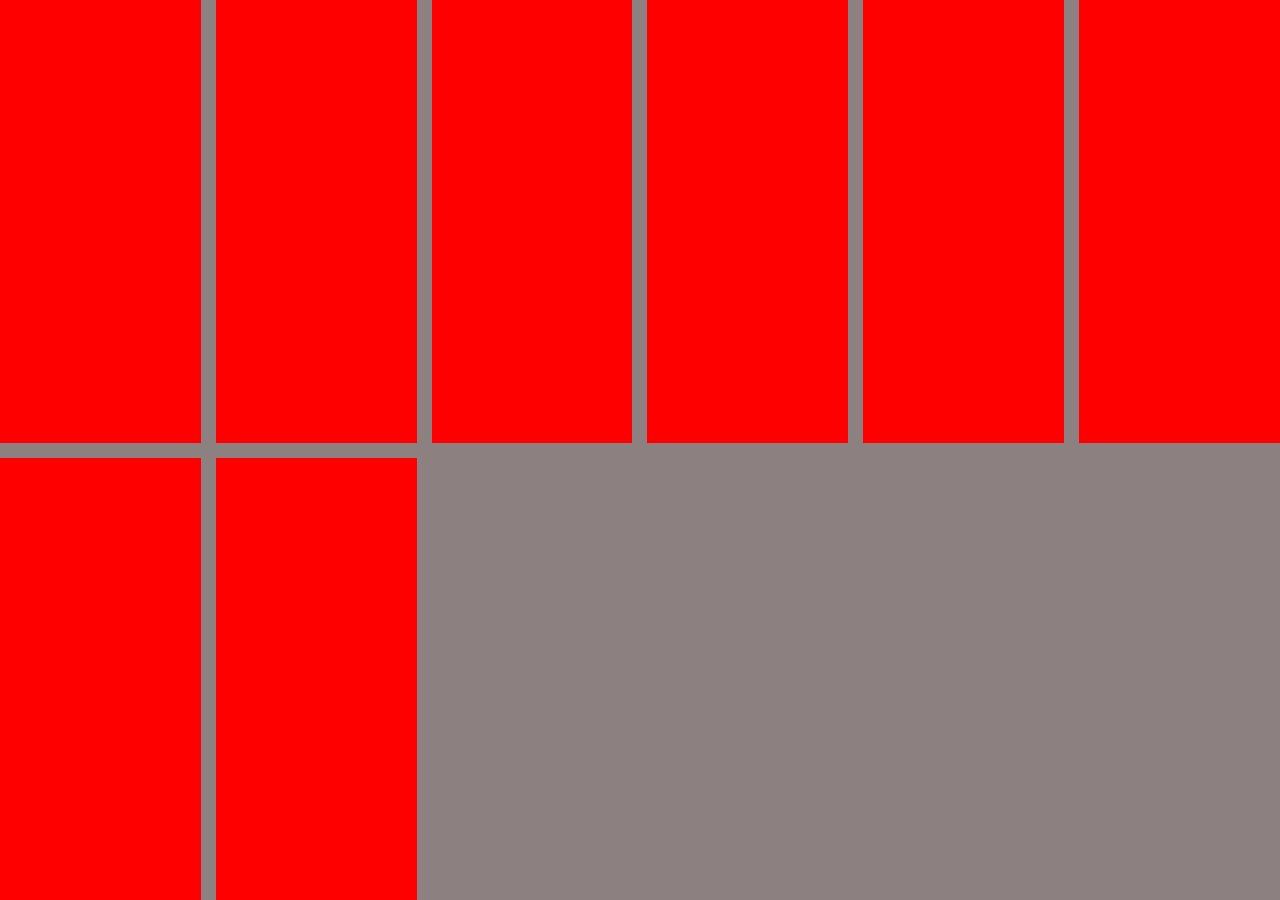
<file: grid/index.html>
<!DOCTYPE html>
<html lang="en">
<head>
    <meta charset="UTF-8">
    <meta name="viewport" content="width=device-width, initial-scale=1.0">
    <link rel="stylesheet" href="style.css">
    <title>Grid</title>
</head>
<body>
    <div class="container">
        <div class="box"></div>
        <div class="box"></div>
        <div class="box"></div>
        <div class="box"></div>
        <div class="box"></div>
        <div class="box"></div>
        <div class="box"></div>
        <div class="box"></div> 
    </div>
</body>
</html>
</file>
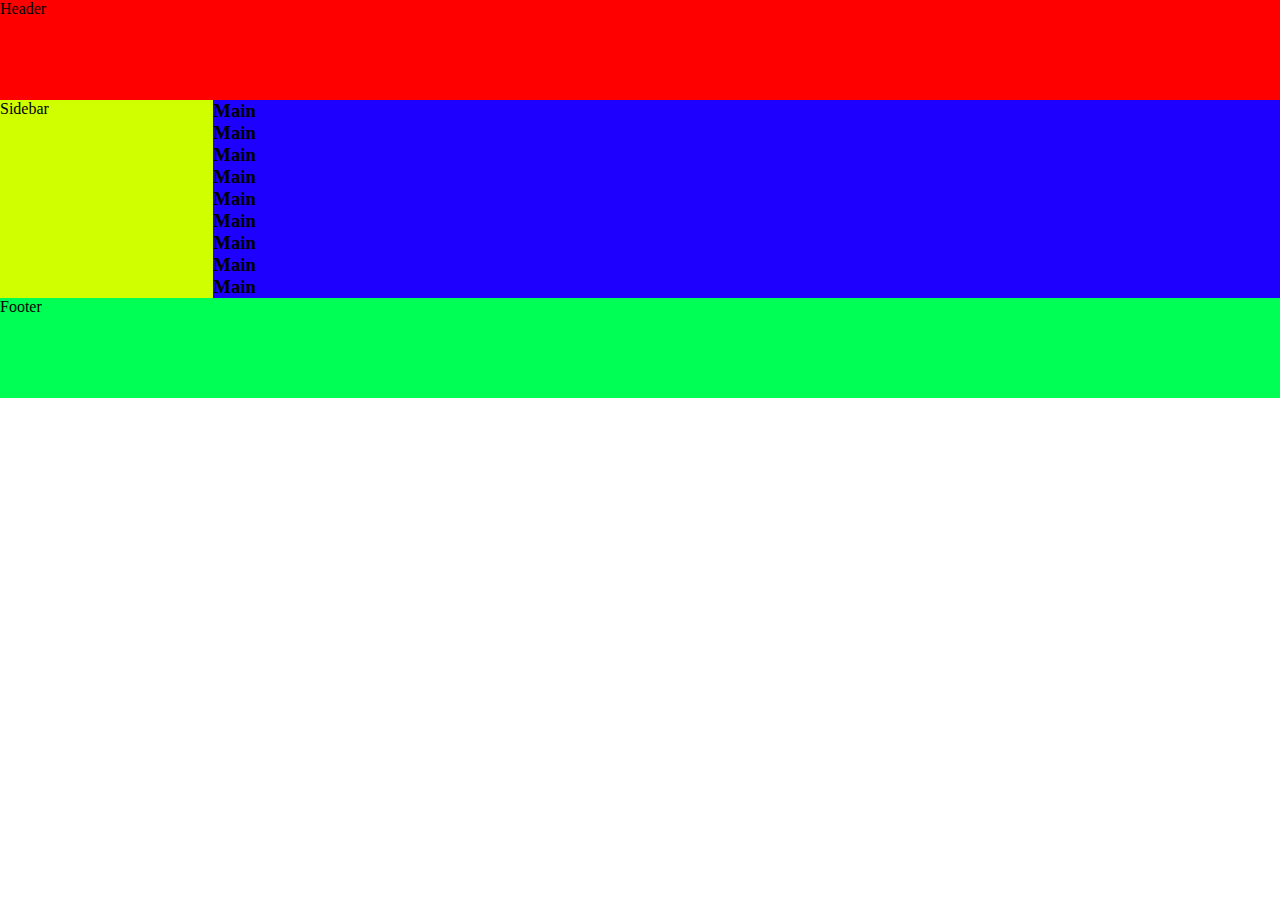
<file: layout/index.html>
<!DOCTYPE html>
<html lang="en">
<head>
    <meta charset="UTF-8">
    <meta name="viewport" content="width=device-width, initial-scale=1.0">
   <link rel="stylesheet" href="style.css">
    <title>layout</title>
</head>
<body>
    <div class="main-wrapper">
        <div class="header">Header</div>
        <div class="sidebar">Sidebar</div>
        <div class="main-content">
            <h3>Main</h3>
            <h3>Main</h3>
            <h3>Main</h3>
            <h3>Main</h3>
            <h3>Main</h3>
            <h3>Main</h3>
            <h3>Main</h3>
            <h3>Main</h3>
            <h3>Main</h3>
        </div>
        <div class="footer">Footer</div>
    </div>
</body>
</html>
</file>
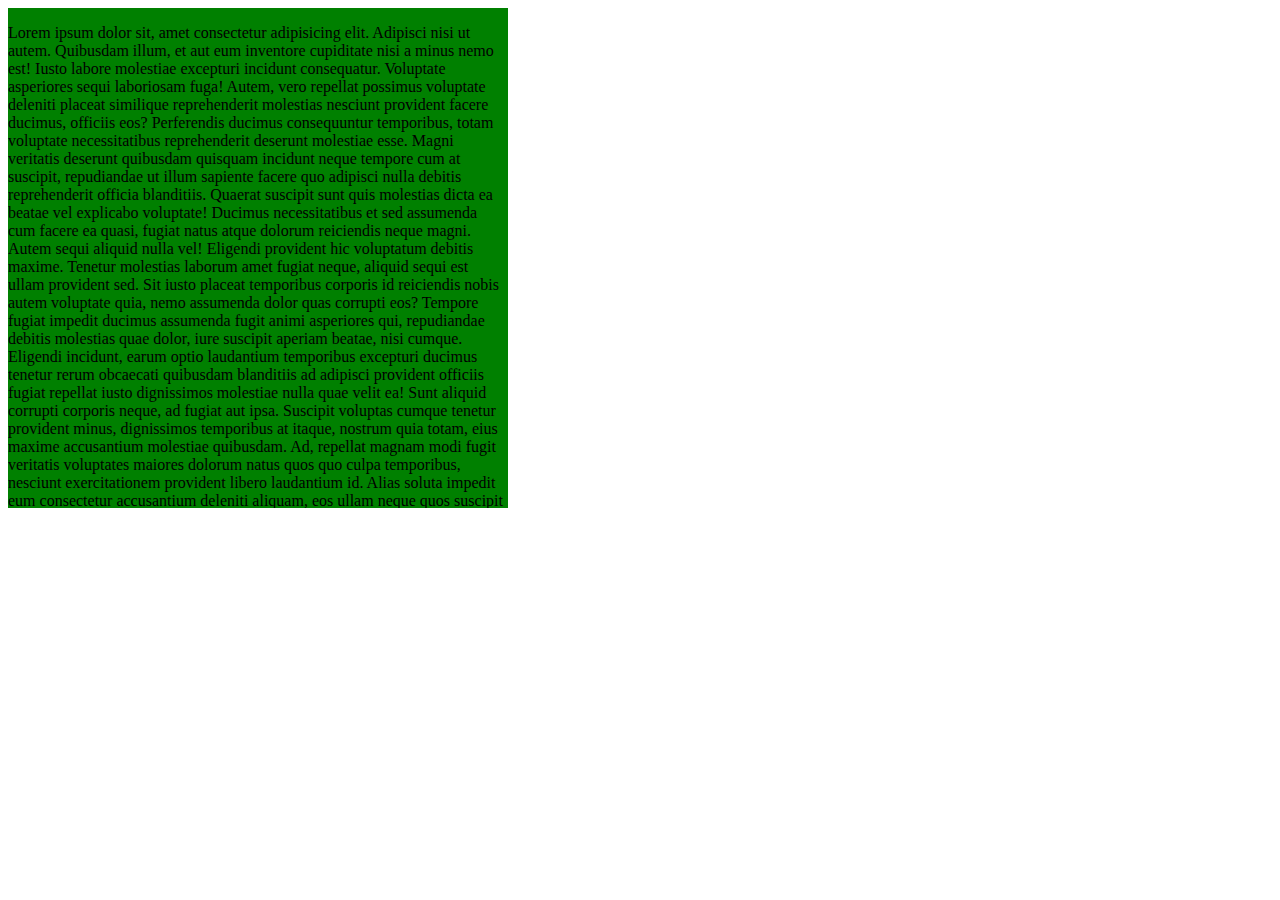
<file: overlay/index.html>
<!DOCTYPE html>
<html lang="en">
<head>
    <meta charset="UTF-8">
    <meta name="viewport" content="width=device-width, initial-scale=1.0">
    <link rel="stylesheet" href="style.css">
    <title>layout</title>
</head>
<body>
    <div class="parent">
        <div class="child">
            <p>Lorem ipsum dolor sit, amet consectetur adipisicing elit. Adipisci nisi ut autem. Quibusdam illum, et aut eum inventore cupiditate nisi a minus nemo est! Iusto labore molestiae excepturi incidunt consequatur. Voluptate asperiores sequi laboriosam fuga! Autem, vero repellat possimus voluptate deleniti placeat similique reprehenderit molestias nesciunt provident facere ducimus, officiis eos? Perferendis ducimus consequuntur temporibus, totam voluptate necessitatibus reprehenderit deserunt molestiae esse. Magni veritatis deserunt quibusdam quisquam incidunt neque tempore cum at suscipit, repudiandae ut illum sapiente facere quo adipisci nulla debitis reprehenderit officia blanditiis. Quaerat suscipit sunt quis molestias dicta ea beatae vel explicabo voluptate! Ducimus necessitatibus et sed assumenda cum facere ea quasi, fugiat natus atque dolorum reiciendis neque magni. Autem sequi aliquid nulla vel! Eligendi provident hic voluptatum debitis maxime. Tenetur molestias laborum amet fugiat neque, aliquid sequi est ullam provident sed. Sit iusto placeat temporibus corporis id reiciendis nobis autem voluptate quia, nemo assumenda dolor quas corrupti eos? Tempore fugiat impedit ducimus assumenda fugit animi asperiores qui, repudiandae debitis molestias quae dolor, iure suscipit aperiam beatae, nisi cumque. Eligendi incidunt, earum optio laudantium temporibus excepturi ducimus tenetur rerum obcaecati quibusdam blanditiis ad adipisci provident officiis fugiat repellat iusto dignissimos molestiae nulla quae velit ea! Sunt aliquid corrupti corporis neque, ad fugiat aut ipsa. Suscipit voluptas cumque tenetur provident minus, dignissimos temporibus at itaque, nostrum quia totam, eius maxime accusantium molestiae quibusdam. Ad, repellat magnam modi fugit veritatis voluptates maiores dolorum natus quos quo culpa temporibus, nesciunt exercitationem provident libero laudantium id. Alias soluta impedit eum consectetur accusantium deleniti aliquam, eos ullam neque quos suscipit sit, error voluptas quasi. Aperiam, dolor. Blanditiis aliquam, voluptatibus mollitia rerum autem, suscipit quia sint dolorem tenetur quaerat necessitatibus itaque nobis ducimus laborum iure omnis ipsam! Aut laborum sapiente quos ad ipsa animi ratione officia asperiores accusamus expedita, beatae autem, cum facere deserunt perspiciatis, fugit nemo alias sint dicta quasi suscipit ea et labore voluptatibus? Earum nobis sapiente eveniet possimus aspernatur ab explicabo esse magnam totam cum ea, ut harum, saepe autem iusto accusamus exercitationem dolores et libero ex unde? Quae minus, pariatur neque praesentium quidem officiis esse illum sequi ipsam minima sed quisquam voluptate reiciendis suscipit omnis, rem rerum accusamus ut quibusdam. Maiores cupiditate in ut vitae sequi est, molestiae, dolore praesentium nam ipsa error. Vel dicta nam minus alias dolorem est culpa? Pariatur harum sint beatae, minus a quasi autem blanditiis. Alias voluptate numquam eos sint assumenda eveniet temporibus debitis corrupti quo nobis, officiis ullam dolorem ex ipsum asperiores minima quasi natus quaerat omnis praesentium dolor. Provident asperiores magnam qui iure mollitia optio aut cupiditate reprehenderit nesciunt est quae vel quod, dolor quia velit saepe repellendus voluptatum possimus ullam porro earum. Obcaecati, sed autem velit nemo quos doloribus cumque. Voluptate doloremque voluptates adipisci, amet non quasi dolorum culpa nisi deleniti. Distinctio, deleniti doloremque nostrum quas pariatur quidem totam obcaecati unde dolor commodi autem mollitia at! Labore exercitationem rerum repellat deserunt sit maxime nostrum, dignissimos sunt perspiciatis ducimus. Nam quae alias ipsa neque incidunt. Quasi nemo eius alias doloremque eligendi sapiente.</p>
        </div>
    </div>
</body>
</html>
</file>
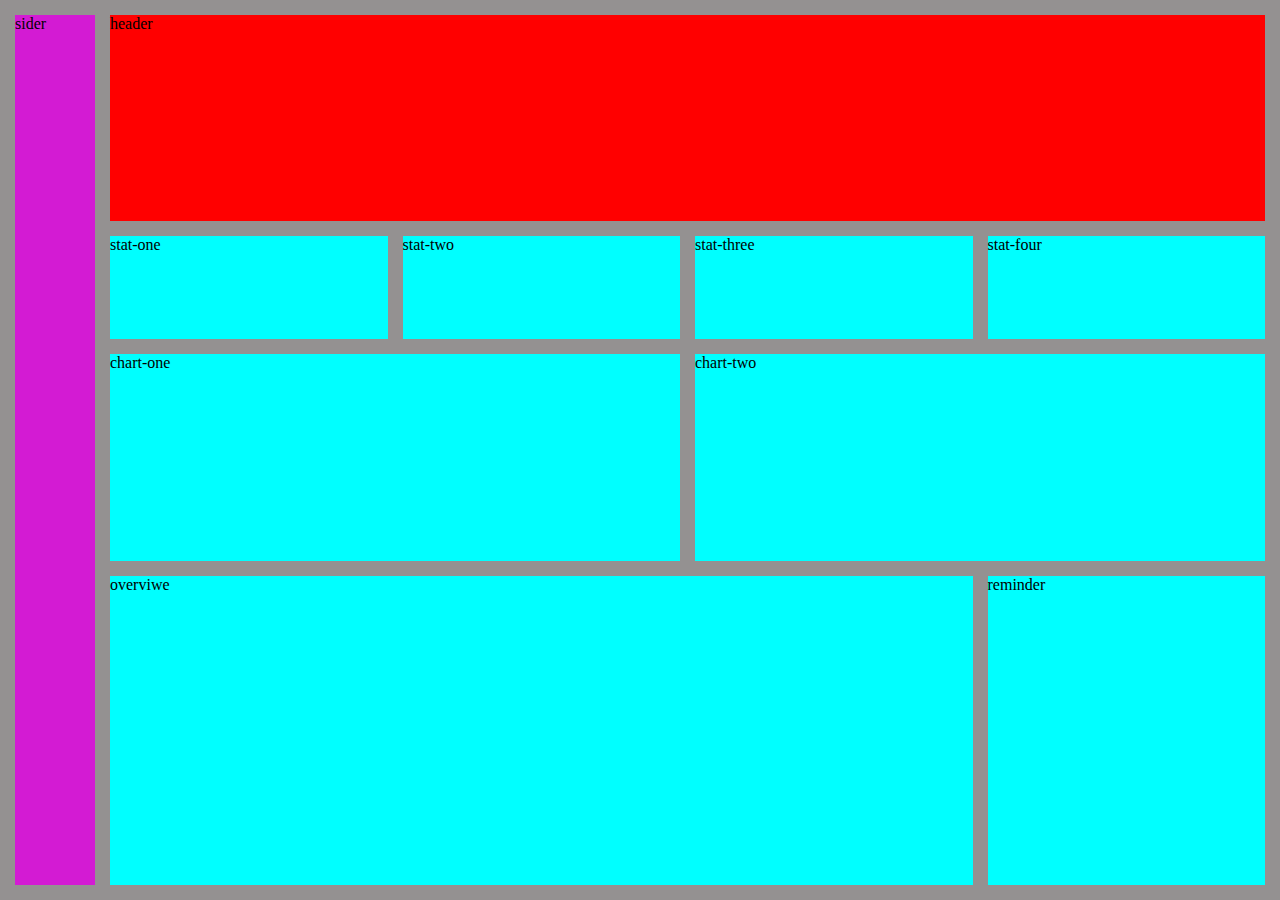
<file: tile/index.html>
<!DOCTYPE html>
<html lang="en">
<head>
    <meta charset="UTF-8">
    <meta name="viewport" content="width=device-width, initial-scale=1.0">
    <link rel="stylesheet" href="style.css">
    <title>Grid</title>
</head>
<body>
    <div class="container">
        <div class="sidebar">sider</div>
    <div class="header">header</div>
    <div class="stat-one">stat-one</div>
    <div class="stat-two">stat-two</div>
    <div class="stat-three">stat-three</div>
    <div class="stat-four">stat-four</div>
    <div class="chart-one">chart-one</div>
    <div class="chart-two">chart-two</div>
    <div class="overviwe">overviwe</div>
    <div class="reminder">reminder</div>
    </div>
 
</body>
</html>
</file>
<file: grid/style.css>
*{
    box-sizing: border-box;
    margin: 0;
    padding: 0;
}

.container{
    background-color: rgb(141, 128, 128);
    height: 100vh;
    width: 100%;

    display: grid;
    gap: 15px;
    grid-template-columns: repeat(auto-fill, minmax(200px, 1fr));
    /* grid-template-rows: repeat(3, 100px); */
    
}

.box{
    background-color: red;
}
</file>
<file: layout/style.css>
*{
    box-sizing: border-box;
    margin: 0;
    padding: 0;
}

.main-wrapper{
    display: grid;
    grid-template-columns: repeat(12, 1fr);
    grid-template-rows: 100px auto 100px;
}
.header{
    background-color: red;
    grid-column: 1/ -1 ;
}
.sidebar{
    background-color: rgb(208, 255, 0);
    grid-column: 1/ 3 ;
}
.main-content{
    background-color: rgb(30, 0, 255);
    grid-column: 3/ -1 ;
}
.footer{
    background-color: rgb(0, 255, 85);
    grid-column: 1/ -1 ;
}

@media only screen and (max-width: 900px) {
    .main-wrapper{
        grid-template-rows: 100px 80px auto 100px;
    }
    .sidebar{
        grid-column: 1/ -1;
    }
    .main-content{
        grid-column: 1 / -1;
    }
}
</file>
<file: overlay/style.css>
.parent{
    background-color: red;
    height: 500px;
    width: 500px;
}
.child{
    background-color: green;
    height: 500px;
    width: 500px;
    overflow:scroll;
}
</file>
<file: tile/style.css>
*{
    box-sizing: border-box;
    margin: 0;
    padding: 0;
}

.container{
    background-color: rgb(148, 145, 145);
    height: 100vh;
    width: 100%;
    padding: 15px;

    gap: 15px;
display: grid;
grid-template-columns: 80px repeat(12, 1fr);
grid-template-rows: 2fr 1fr 2fr 3fr;
}

.container >div{
    background: aqua;
}
.container>.sidebar{
    background-color: rgb(211, 27, 211);
    grid-row: 1 / -1;
}

.container >.header{
    background-color: red;
    grid-column: 2 / -1;
}

.stat-one{
    grid-column: 2 / 5;
}

.stat-two{
    grid-column: 5 / 8;
}

.stat-three{
    grid-column: 8 / 11;
}

.stat-four{
    grid-column:  11/ -1;
}
.chart-one{
    grid-column:  2/ 8;
}
.chart-two{
    grid-column:  8/ -1;
}
.overviwe{
    grid-column:  2/ 11;
}
.reminder{ 
    grid-column:  11/ -1;
}
</file>
